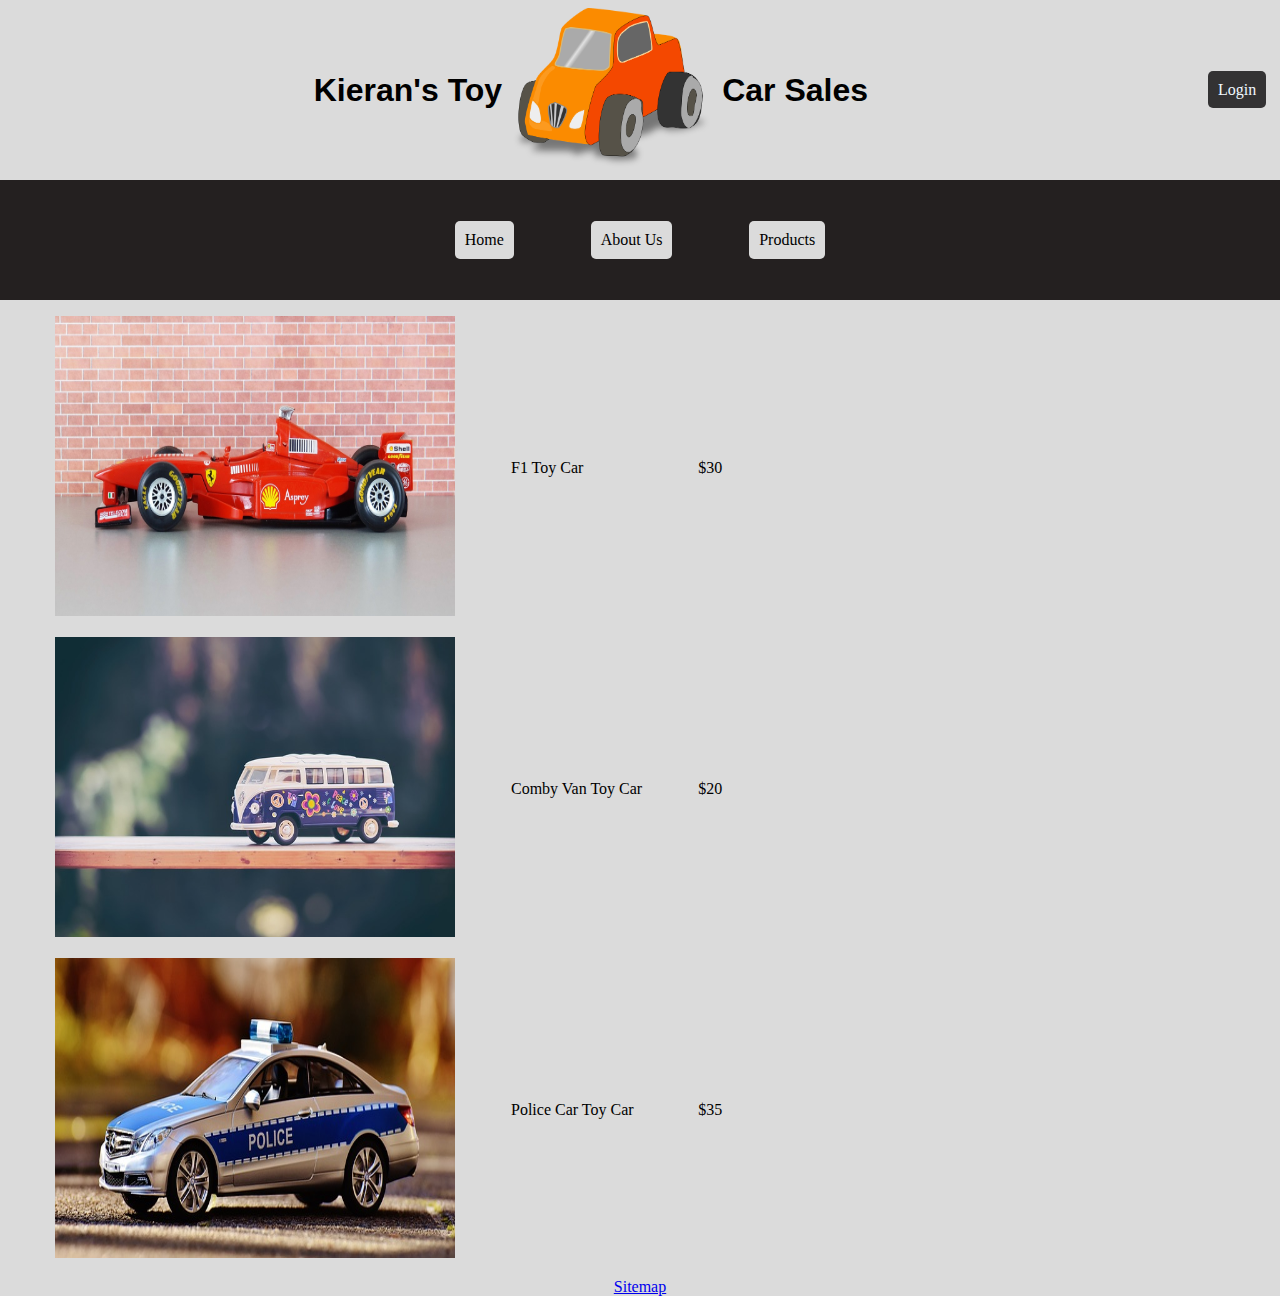
<file: products.html>
<!DOCTYPE html>
<html lang="en">
<head>
    <meta charset="UTF-8">
    <meta http-equiv="X-UA-Compatible" content="IE=edge">
    <meta name="viewport" content="width=device-width, initial-scale=1.0">
    <title>Document</title>
    <link rel="stylesheet" href="products.css">
    <link rel="stylesheet" href="index.css">
    
</head>
<body class="body">



  

    <div class="heading-container">
        <div class="heading_Text"><header>Kieran's Toy</header></div>
        <div class="logo ">
            <a href="index.html"><img src="./images/logo.jpeg" alt = "Logo Car Image"></a>
        </div>

        <div class="heading_Text"><header>Car Sales</header></div>

        <div class="login"><a href="./login.html">Login</a></div> 
    </div>
    
    <div class="nav-bar">

        <div class="nav-container">

            <nav class="nav">

                <ul class="nav-list">
                    <li class="nav-item"><a href="./index.html">Home</a></li>
                    <li class="nav-item"><a href="./aboutUs.html">About Us</a></li>
                    <li class="nav-item"><a href="./products.html">Products</a></li>
                </ul>
                    
            </nav>

        </div>
        

    </div>
    <div class="product-container">

        <table >
            <tr>
                <td><img src="./images/Product1.jpeg" ></td>
                <td>F1 Toy Car</td>
                <td>$30</td>
            </tr>
            <tr>
                <td><img src="./images/Product2.jpeg" ></td>
                <td>Comby Van Toy Car</td>
                <td>$20</td>
            </tr>
            <tr>
                <td><img src="./images/Product3.jpeg" ></td>
                <td>Police Car Toy Car</td>
                <td>$35</td>
            </tr>
        
        </table>

    </div>



    <div class="SiteMap"><a href="Sitemap.html">Sitemap</a></div>  
</body>
</html>
</file>
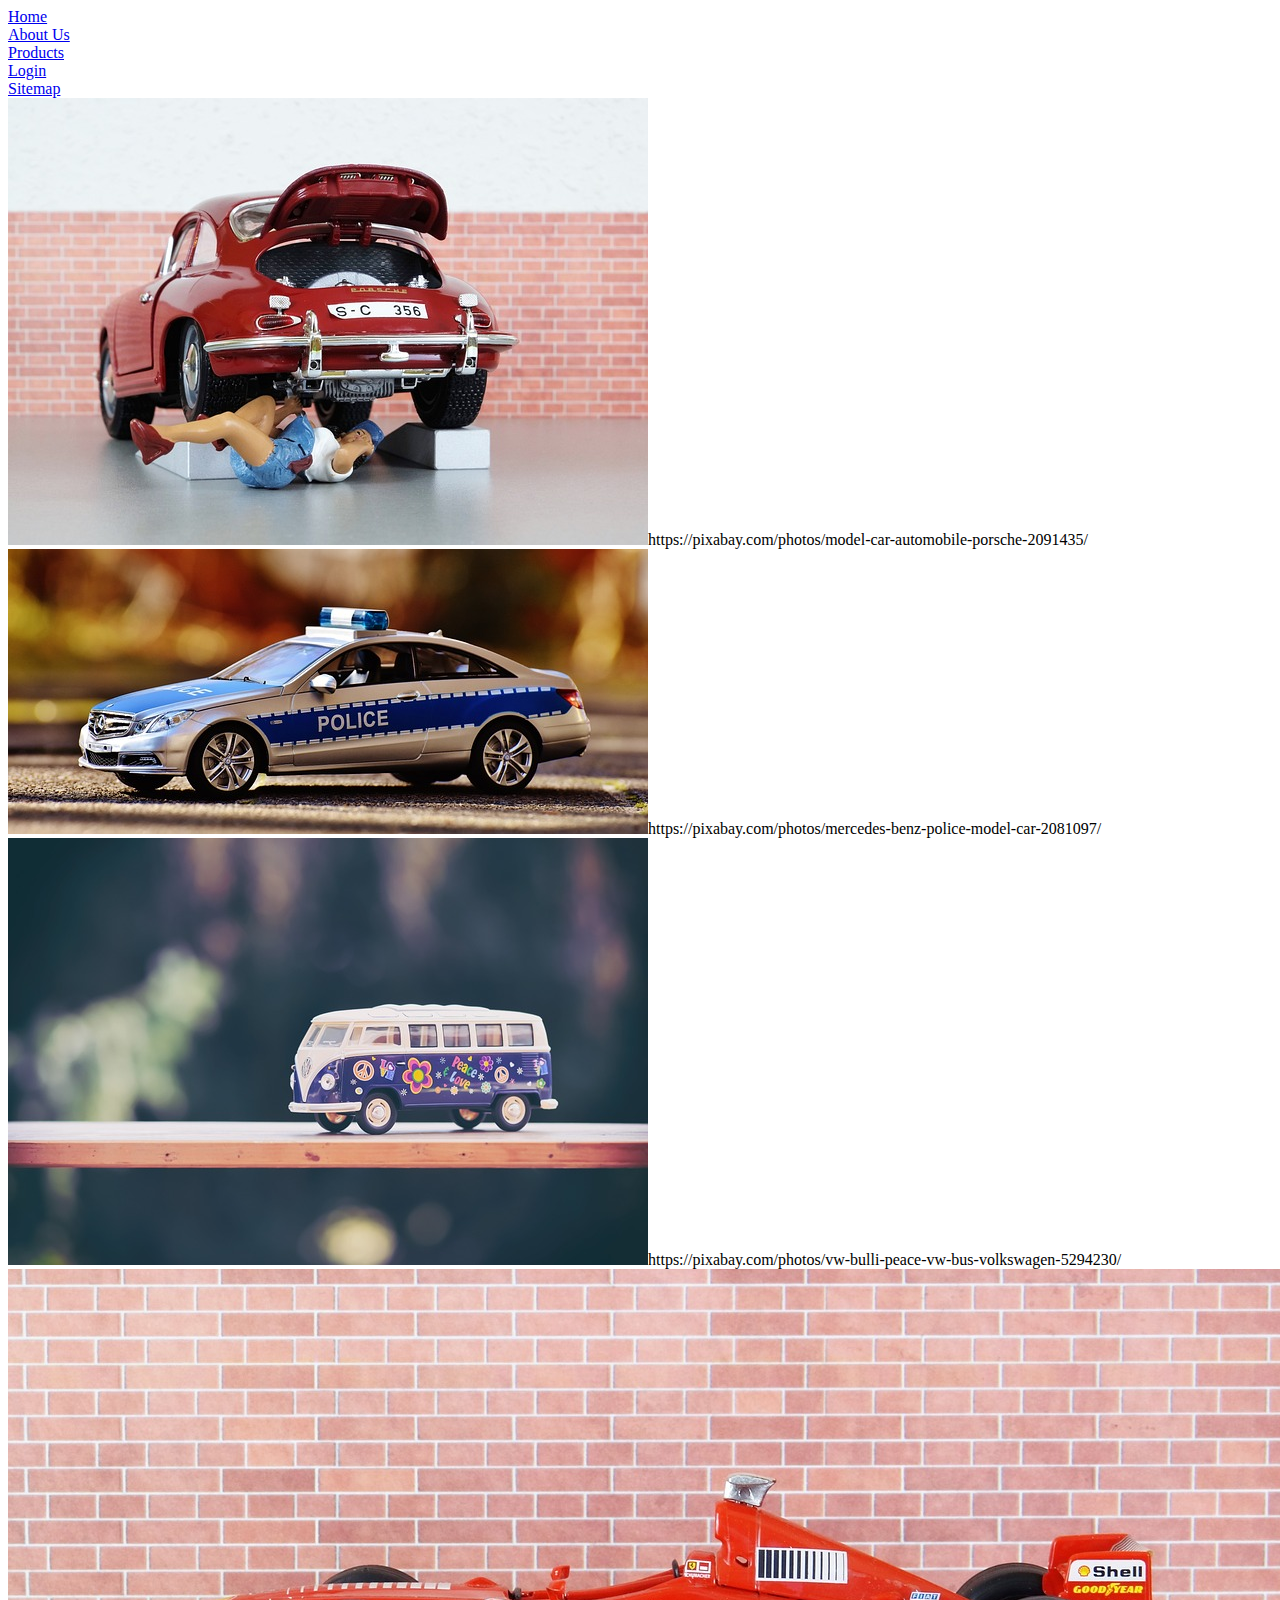
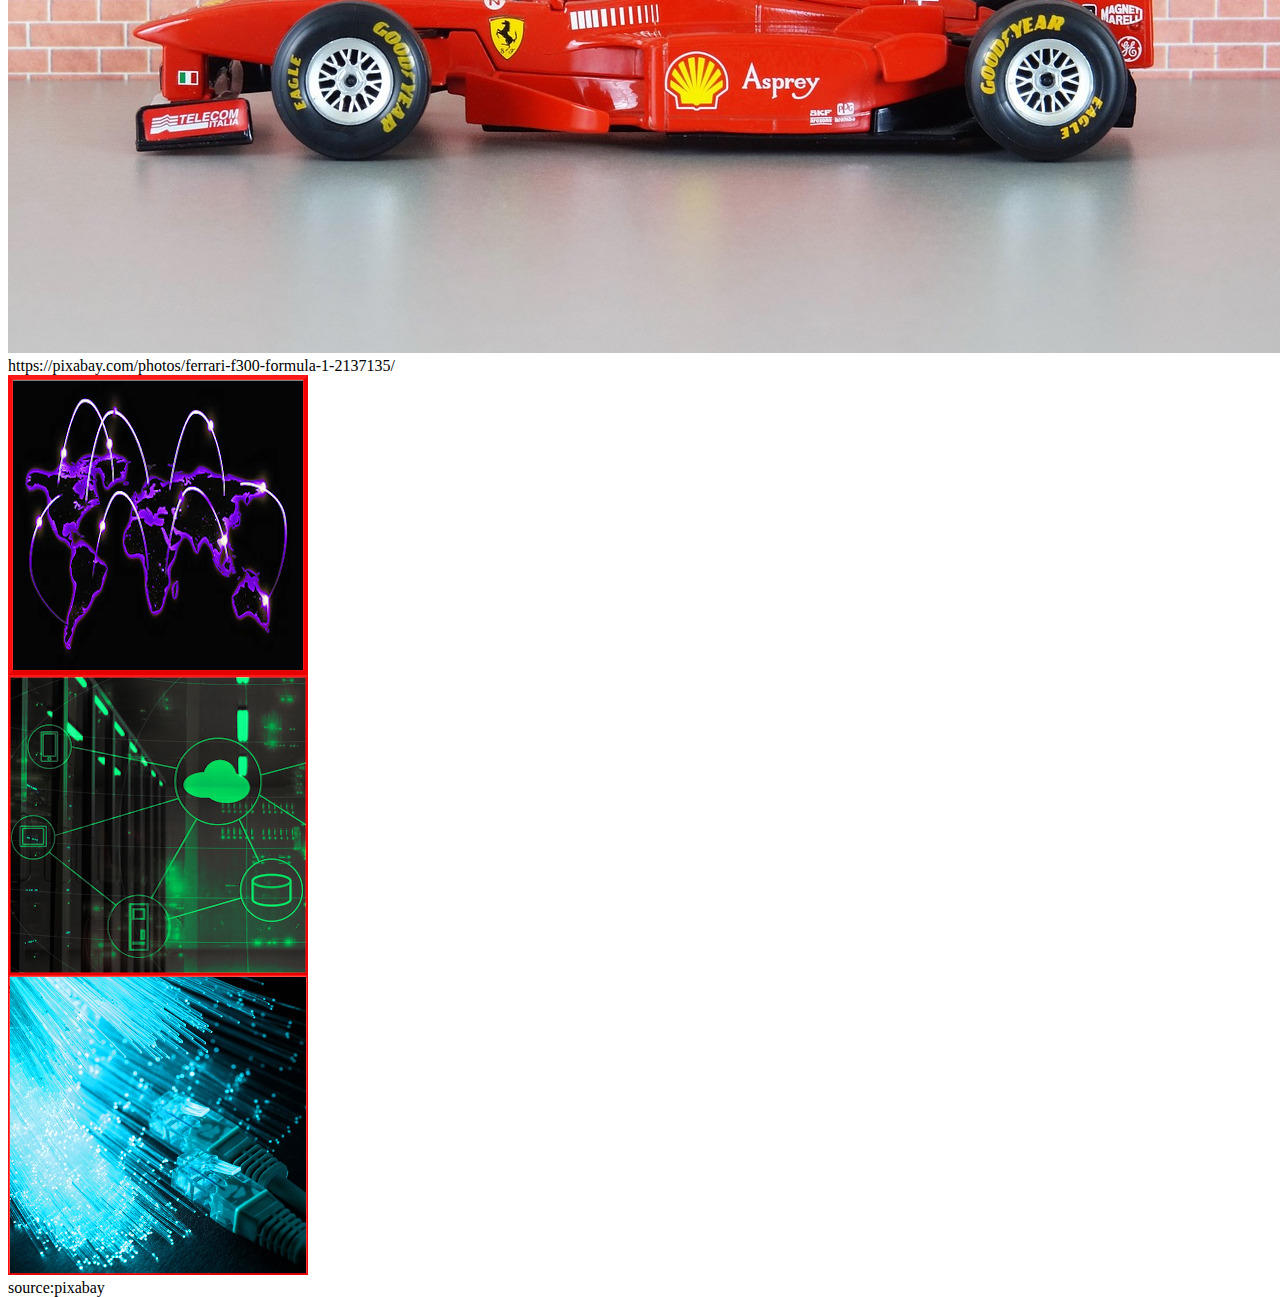
<file: Sitemap.html>
<!DOCTYPE html>
<html lang="en">
<head>
    <meta charset="UTF-8">
    <meta http-equiv="X-UA-Compatible" content="IE=edge">
    <meta name="viewport" content="width=device-width, initial-scale=1.0">
    <title>Document</title>
</head>
<body style="display: flex; flex-direction: column;">

    <a href="./index.html">Home</a>
    <a href="./aboutUs.html">About Us</a>
    <a href="./products.html">Products</a>
    <a href="./login.html">Login</a>
    <a href="Sitemap.html">Sitemap</a>
    <div><img src="./images/homeimg.jpeg">https://pixabay.com/photos/model-car-automobile-porsche-2091435/</div>
    <div><img src="./images/Product3.jpeg" >https://pixabay.com/photos/mercedes-benz-police-model-car-2081097/</div>
    <div><img src="./images/Product2.jpeg" >https://pixabay.com/photos/vw-bulli-peace-vw-bus-volkswagen-5294230/</div>
    <div><img src="./images/Product1.jpeg" >https://pixabay.com/photos/ferrari-f300-formula-1-2137135/</div>
    <div style="width: 300px; height: 300px;" ><img src="./images/globallines.png" >source:pixabay</div>
    <div style="width: 300px; height: 300px;" ><img src="./images/projectnetwork.png" >source:pixabay</div>
    <div style="width: 300px; height: 300px;" ><img src="./images/optic fiber.png" >source:pixabay</div>


    
</body>
</html>
</file>
<file: products.css>
.product-container{
    display: flex;
    
}
.product-container table{
    border-collapse: separate;
    border-spacing: 15px;
}
.product-container table tr td{
    padding-left: 40px;
}


.product-container table tr td img{
    width: 400px;
    height: 300px;
}
</file>
<file: index.css>
.body{
  width: 100%;
  height: 100%;
  margin: 0;
  padding:0;
  background-color: #dbdbdb;
}

.heading-container{
  display: flex;
    background-color: #dbdbdb;
    width: 100%;
    height: 180px;
    justify-content: center;
    align-items: center;
  }

.nav-bar{
    display: flex;
   
    justify-content: center;
    background-color: rgb(36, 32, 32);
    width: 100%;
    height: 120px;
  }

.nav-bar .nav-container{
   
   display: flex;
   flex-wrap: nowrap;
    padding: 5px;
   
    align-items: center;
}

    
.nav-bar .nav-container .nav ul {
    
    list-style-type: none;
    margin: 0;
    padding: 0;
    
    
 }
        
.nav-bar .nav-container .nav .nav-list .nav-item{
   padding: 3vw;
   float: left;
   
   
}

.nav-bar .nav-container .nav .nav-list  .nav-item a {
    display: block;
    
    padding: 10px;
    background-color: #dbdbdb;
    text-decoration: none;
    color: black;
    border-radius: 5px;
   
 }
 .nav-bar .nav-container .nav .nav-list .nav-item a:hover {
   background-color:  #dbdbdb;
   
    
 }


.nav-bar .nav-container .nav .nav-element a{
    background-color: #dbdbdb;
   
    padding: 10px;
    
}

.heading-container .logo img{
  width: 200px;
  height: 160px;
  margin: 10px;
  border-radius: 10px;
}

.heading-container .heading_Text{
  font-size: xx-large;
  font-family: 'Trebuchet MS', 'Lucida Sans Unicode', 'Lucida Grande', 'Lucida Sans', Arial, sans-serif;
  font-weight: bold;
}
.login {
  position: relative;
  left: 25%;
  margin: 20px;
  padding: margin;
  outline: 1px blacks solid;
}

.heading-container .login a{
  padding: 10px;
  background-color: rgb(51, 50, 51);
  border-radius: 5px;
  text-decoration: none;
  color: aliceblue;
}

.SiteMap{
  display: flex;
  width: 100%;
  height: 10px;
  justify-content: center;
}
.body_cont{
  display: flex;
  justify-content: center;
  flex-direction: column;
  align-items: center;
  
}

.body_cont .bold{
  font-size: xx-large;
  
}
.body_cont .content{
  display: flex;
  width: 1200px;
  font-size: medium;
  font-family: Verdana, Geneva, Tahoma, sans-serif;

}

.body_cont .image_des{
  margin-bottom: 20px;
}
</file>
